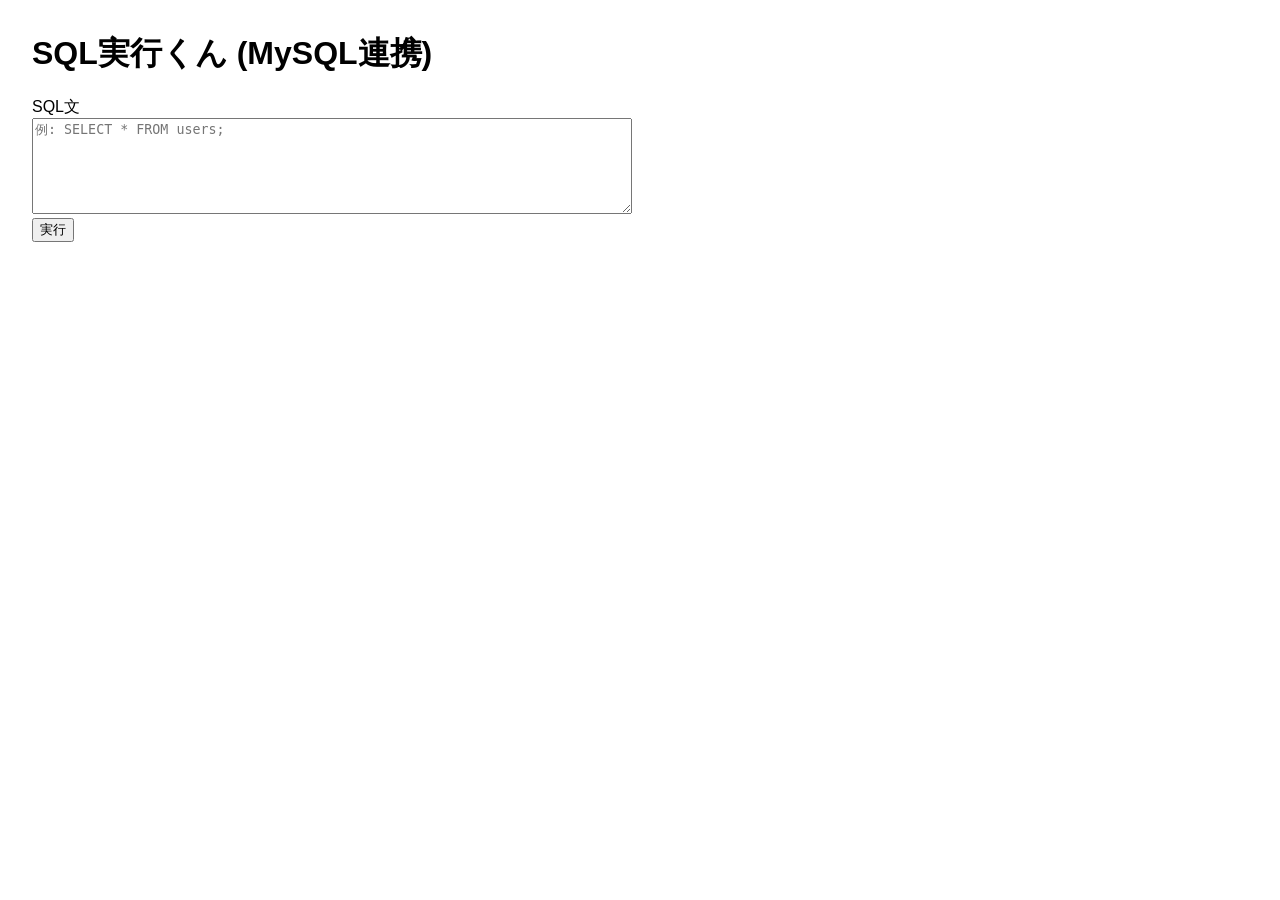
<file: linux_data/nginx/html/index.html>
<!DOCTYPE html>
<html lang="ja">
<head>
<meta charset="UTF-8">
<title>SQL実行くん</title>
<style>
    body          { font-family: sans-serif; margin: 2rem; }
    textarea      { width: 100%; max-width: 600px; box-sizing: border-box; }
    table.result  { border-collapse: collapse; margin-top: 1rem; }
    table.result td { border: 1px solid #999; padding: 4px 8px; }
    p.error       { color: #c00; }
    p.ok          { color: #060; }
</style>
</head>
<body>
<h1>SQL実行くん (MySQL連携)</h1>

<!--main.pyに遷移用-->
<form method="POST" action="/cgi-bin/main.py">
    <label for="sql">SQL文</label><br>
    <textarea id="sql" name="sql" rows="6" cols="60" placeholder="例: SELECT * FROM users;"></textarea><br>
    <button type="submit">実行</button>
</form>

<!-- 実行結果は送信後、cgi-bin/main.py が生成する同デザインのページ下部に表示される -->
</body>
</html>
</file>
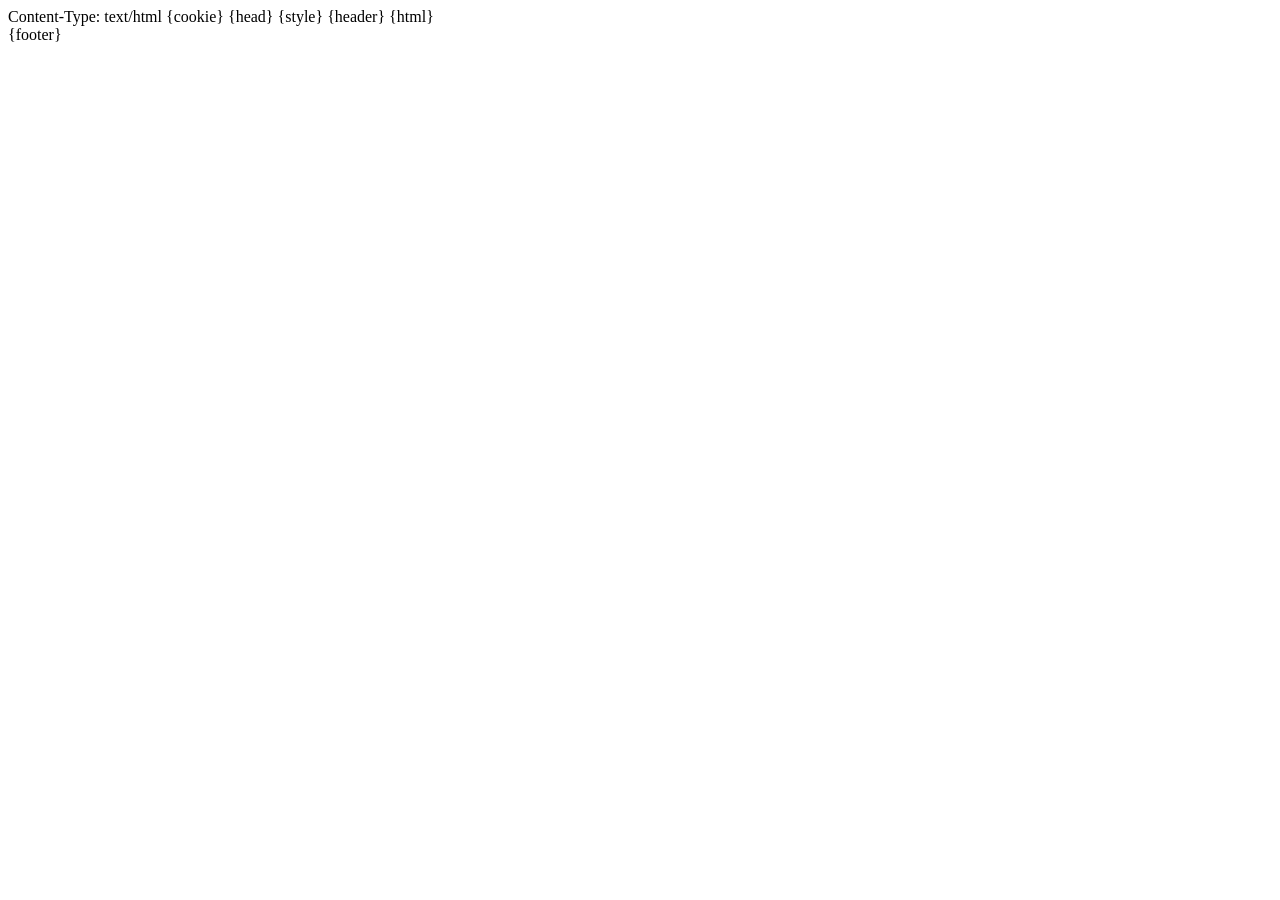
<file: nginx-docker/linux_data/nginx/html/template/html/index.html>
Content-Type: text/html
{cookie}


<!DOCTYPE html>
<html lang="{lang}">
    <head>
        <meta charset="UTF-8">
        <title>
            {title}
        </title>
        {head}
        {style}
    </head>
    <body>
        {header}
        {html}
    </body>
    <footer>
        <style>
            {css}
        </style>
        {footer}
    </footer>
</html>
</file>
